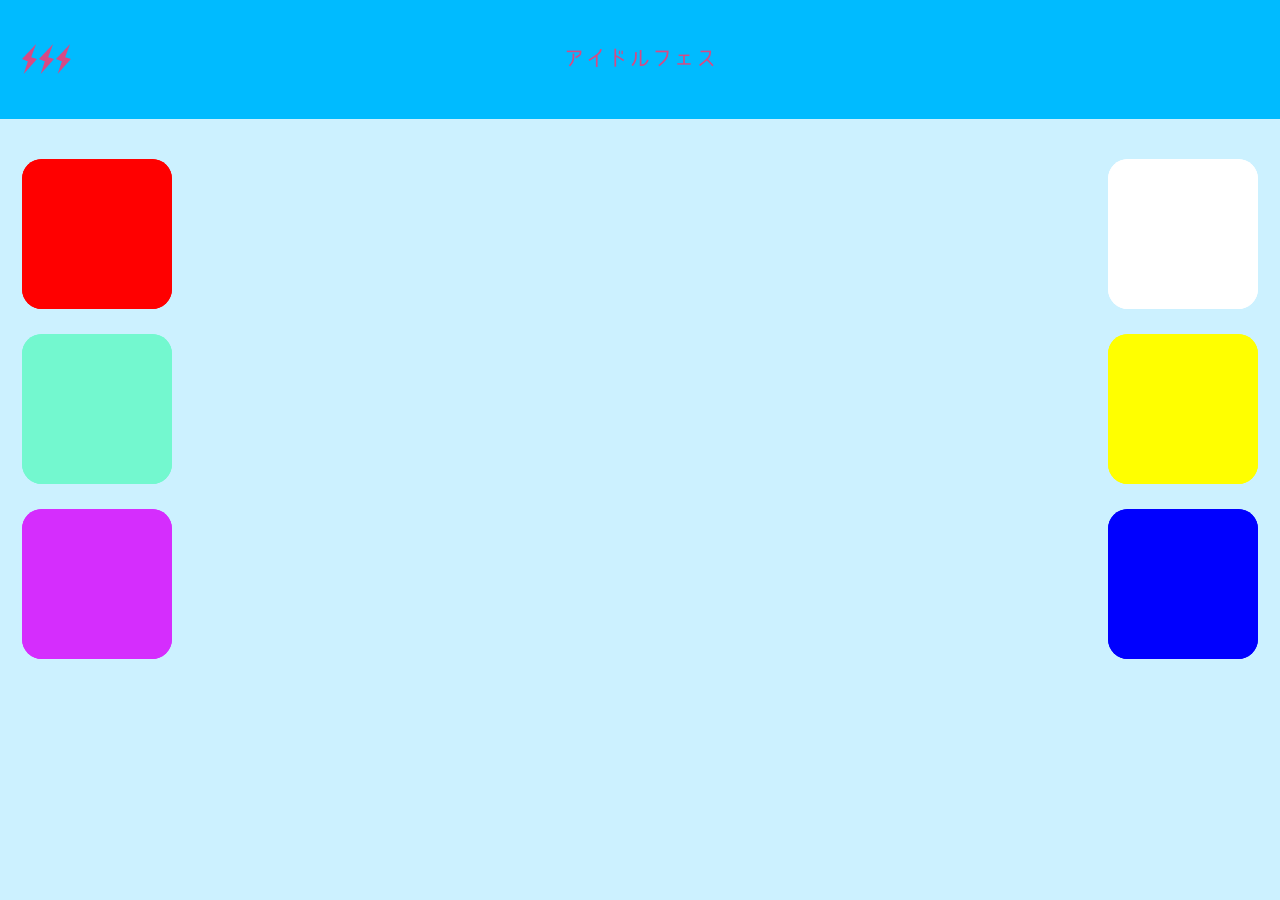
<file: htdocs/index.html>
<!DOCTYPE html>
<html lang="ja">
<head>
  <meta charset="UTF-8">
  <meta name="viewport" content="width=device-width, initial-scale=1.0">
  <meta http-equiv="X-UA-Compatible" content="ie=edge">
  <meta name="description" content="">
  <meta name="keywords" content="">
  <meta property="og:title" content="">
  <meta property="og:description" content="">
  <meta property="og:image" content="">
  <title>Document</title>
  <link rel="stylesheet" href="./css/html5reset-1.6.1.css">
  <link rel="stylesheet" href="./css/style.css">
</head>
<body>
  <header>
    <div class="button" id="button--menu">
    </div>
    <h1 class="pageTit"><img src="./img/tit_01.png" width="154" height="23" alt=""></h1>
    <div class="space" style="opacity:0"><img src="./img/btn_menu.png" width="49" height="30" alt=""></div>
  </header>
  <main role="main">
    <ul class="dempaColList">
      <li class="dempaColList__child mirin"><a href=""></a></li>
      <li class="dempaColList__child risa"><a href=""></a></li>
    </ul>
    <ul class="dempaColList">
      <li class="dempaColList__child nemu"><a href=""></a></li>
      <li class="dempaColList__child eimi"><a href=""></a></li>
    </ul>
    <ul class="dempaColList">
      <li class="dempaColList__child moga"><a href=""></a></li>
      <li class="dempaColList__child ayane"><a href=""></a></li>
    </ul>
  </main>
  <div id="menuWindow">
    <ul>
      <li><a href="">推しメンを応援する</a></li>
      <li><a href="">使用方法</a></li>
      <li><a href="">作った人</a></li>
    </ul>
  </div>
  <footer></footer>
  <script src="./js/jquery-3.1.0.slim.min.js"></script>
  <script src="./js/index.js"></script>
</body>
</html>
</file>
<file: htdocs/css/style.css>
html {
  font-size: 62.5%;
}

body {
  position: relative;
  background-color: rgba(0, 187, 255, 0.2);
  font-size: 1.0rem;
}

header {
  display: flex;
  justify-content: space-between;
  align-items: center;
  width: 100%;
  height: 88px;
  height: 13.2vh;
  padding: 22px;
  background-color: #00BBFF;
  -webkit-box-sizing: border-box;
  -moz-box-sizing: border-box;
  box-sizing: border-box;
}
header .button {
  width: 49px;
  height: 30px;
  cursor: pointer;
}

main {
  height: 86.8vh;
  padding: 40px 22px 0;
  -webkit-box-sizing: border-box;
  -moz-box-sizing: border-box;
  box-sizing: border-box;
}
main .dempaColList {
  display: flex;
  justify-content: space-between;
}
main .dempaColList__child {
  border-radius: 20px;
  margin-bottom: 25px;
}
main .dempaColList__child a {
  display: block;
  width: 150px;
  height: 150px;
  border-radius: 20px;
}

#button--menu {
  background-image: url(../img/btn_menu.png);
  background-repeat: no-repeat;
  background-position: center center;
  -webkit-background-size: 49px 30px;
  background-size: 49px 30px;
}

#button--menu.on {
  background-image: url(../img/btn_back_01.png);
  -webkit-background-size: 40px 20px;
  background-size: 40px 20px;
}

#menuWindow {
  display: none;
  position: fixed;
  width: 100%;
  height: 86.8vh;
  left: 0;
  top: 13.2vh;
  background-color: #86DCFC;
}
#menuWindow li {
  width: 100%;
  height: 88px;
  line-height: 88px;
  box-sizing: border-box;
  border-bottom: 1px solid #50B5F8;
  text-align: center;
}
#menuWindow li a {
  color: #D64A85;
  text-decoration: none;
  font-size: 2.4rem;
}

#menuWindow.on {
  display: block;
}

/* dempa data */
.mirin, main .dempaColList .mirin a {
  background-color: #ff0000;
}

.risa, main .dempaColList .risa a {
  background-color: #ffffff;
}

.nemu, main .dempaColList .nemu a {
  background-color: #73F8CF;
}

.eimi, main .dempaColList .eimi a {
  background-color: #FFFF00;
}

.moga, main .dempaColList .moga a {
  background-color: #D52DFD;
}

.ayane, main .dempaColList .ayane a {
  background-color: #0000FF;
}
</file>
